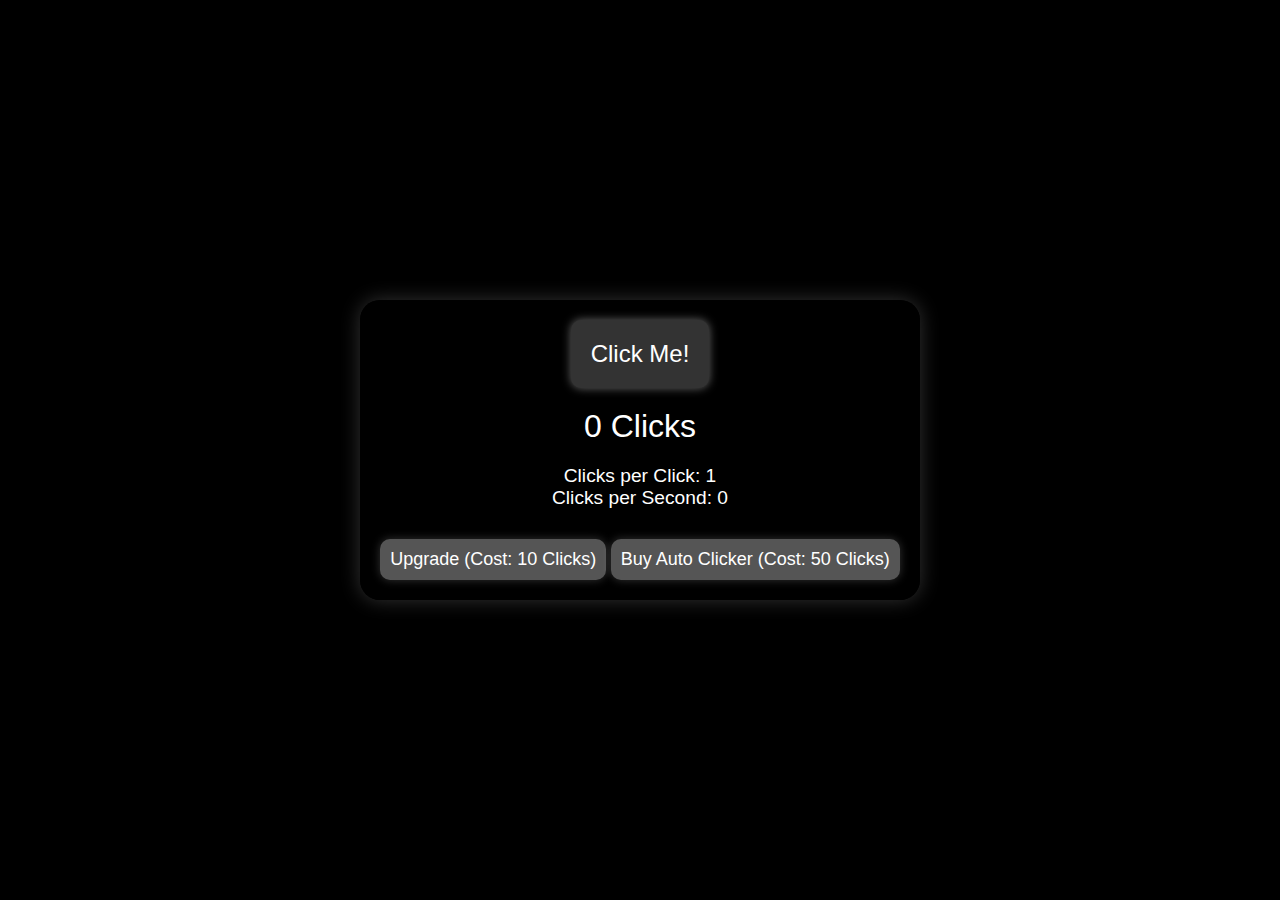
<file: gmes/gmes-html/Unknown-Clicker-FS.html>
<!DOCTYPE html>
<html lang="en">
<head>
    <meta charset="UTF-8">
    <meta name="viewport" content="width=device-width, initial-scale=1.0">
    <title>Unknown-Cliker</title>

    <style>
        body {
            margin: 0;
            padding: 0;
            height: 100vh;
            background: black;
            font-family: 'Trebuchet MS', sans-serif;
            color: white;
            display: flex;
            flex-direction: column;
            justify-content: center;
            align-items: center;
            overflow: hidden;
            position: relative;
        }

        /* Bubble Background */
        .bubbles {
            position: absolute;
            top: 0;
            left: 0;
            width: 100%;
            height: 100%;
            z-index: -1;
            overflow: hidden;
        }

        .bubble {
            position: absolute;
            bottom: -100px;
            background-color: rgba(255, 255, 255, 1);
            border-radius: 50%;
            opacity: 100%;
            animation: rise 5s infinite ease-in;
        }

        @keyframes rise {
            0% {
                transform: translateY(0);
                opacity: 0.6;
            }
            100% {
                transform: translateY(-120vh);
                opacity: 0;
            }
        }

        /* Bubble Size and Positioning */
        .bubble {
            width: 15px;
            height: 15px;
            animation-duration: 3s;
            animation-delay: calc(0.5s * var(--i));
            left: calc(10% + (var(--i) * 8%));
        }

        .bubble:nth-child(odd) {
            width: 10px;
            height: 10px;
            animation-duration: 2.5s;
        }

        .bubble:nth-child(even) {
            width: 20px;
            height: 20px;
            animation-duration: 4s;
        }

        .bubble:nth-child(odd):hover {
            background-color: rgba(255, 255, 255, 0.8);
        }

        .clicker-container {
            text-align: center;
            border-radius: 20px;
            padding: 20px;
            background-color: rgba(0, 0, 0, 0.8);
            box-shadow: 0px 0px 20px rgba(255, 255, 255, 0.2);
            z-index: 1;
        }

        .clicker-btn {
            background: #333;
            color: white;
            padding: 20px;
            font-size: 24px;
            border: none;
            border-radius: 10px;
            cursor: pointer;
            box-shadow: 0px 0px 10px rgba(255, 255, 255, 0.4);
            transition: transform 0.1s ease-in-out;
        }

        .clicker-btn:hover {
            background: #555;
        }

        .clicker-btn:active {
            transform: scale(0.95);
        }

        .counter {
            font-size: 2rem;
            margin: 20px 0;
        }

        .info {
            font-size: 1.2rem;
            margin-bottom: 20px;
        }

        .upgrade-btn, .autoclick-btn {
            background: #222;
            color: white;
            padding: 10px;
            font-size: 18px;
            margin-top: 10px;
            border: none;
            border-radius: 10px;
            cursor: pointer;
            box-shadow: 0px 0px 10px rgba(255, 255, 255, 0.2);
            transition: background-color 0.3s ease, box-shadow 0.3s ease;
        }

        .upgrade-btn:hover, .autoclick-btn:hover {
            background: #444;
        }

        .upgrade-btn:disabled, .autoclick-btn:disabled {
            background: #555;
            cursor: not-allowed;
        }

        .upgrade-btn.enabled, .autoclick-btn.enabled {
            background: #444;
            box-shadow: 0px 0px 15px rgba(255, 255, 255, 0.6);
        }

        .upgrade-btn.enabled:hover, .autoclick-btn.enabled:hover {
            background: #666;
        }
    </style>
</head>
<body>

    <!-- Bubble Background -->
    <div class="bubbles">
        <div class="bubble" style="--i: 1;"></div>
        <div class="bubble" style="--i: 2;"></div>
        <div class="bubble" style="--i: 3;"></div>
        <div class="bubble" style="--i: 4;"></div>
        <div class="bubble" style="--i: 5;"></div>
        <div class="bubble" style="--i: 6;"></div>
        <div class="bubble" style="--i: 7;"></div>
        <div class="bubble" style="--i: 8;"></div>
        <div class="bubble" style="--i: 9;"></div>
        <div class="bubble" style="--i: 10;"></div>
        <div class="bubble" style="--i: 11;"></div>
        <div class="bubble" style="--i: 12;"></div>
        <div class="bubble" style="--i: 13;"></div>
        <div class="bubble" style="--i: 14;"></div>
        <div class="bubble" style="--i: 15;"></div>
    </div>

    <div class="clicker-container">
        <button class="clicker-btn" onclick="clickMystic()">Click Me!</button>
        <div class="counter">0 Clicks</div>
        <div class="info">
            <div>Clicks per Click: <span id="click-per-click">1</span></div>
            <div>Clicks per Second: <span id="click-per-second">0</span></div>
        </div>
        <button class="upgrade-btn" id="upgrade-btn" onclick="upgradeClick()" disabled>Upgrade (Cost: 10 Clicks)</button>
        <button class="autoclick-btn" id="autoclick-btn" onclick="buyAutoClicker()" disabled>Buy Auto Clicker (Cost: 50 Clicks)</button>
    </div>

    <script>
        let clickCount = 0;
        let clickValue = 1;
        let upgradeCost = 10;
        let autoClickerCost = 50;
        let clicksPerSecond = 0;

        const counter = document.querySelector('.counter');
        const clickPerClickDisplay = document.getElementById('click-per-click');
        const clickPerSecondDisplay = document.getElementById('click-per-second');
        const upgradeBtn = document.getElementById('upgrade-btn');
        const autoClickBtn = document.getElementById('autoclick-btn');

        function clickMystic() {
            clickCount += clickValue;
            counter.textContent = clickCount + ' Clicks';
            checkUpgradeAvailability();
            checkAutoClickerAvailability();
        }

        function checkUpgradeAvailability() {
            if (clickCount >= upgradeCost) {
                upgradeBtn.disabled = false;
                upgradeBtn.classList.add('enabled');
            } else {
                upgradeBtn.disabled = true;
                upgradeBtn.classList.remove('enabled');
            }
        }

        function checkAutoClickerAvailability() {
            if (clickCount >= autoClickerCost) {
                autoClickBtn.disabled = false;
                autoClickBtn.classList.add('enabled');
            } else {
                autoClickBtn.disabled = true;
                autoClickBtn.classList.remove('enabled');
            }
        }

        function upgradeClick() {
            if (clickCount >= upgradeCost) {
                clickCount -= upgradeCost;
                clickValue += 1;
                upgradeCost = Math.floor(upgradeCost * 1.5);
                counter.textContent = clickCount + ' Clicks';
                clickPerClickDisplay.textContent = clickValue;
                upgradeBtn.textContent = 'Upgrade (Cost: ' + upgradeCost + ' Clicks)';
                checkUpgradeAvailability();
                checkAutoClickerAvailability();
            }
        }

        function buyAutoClicker() {
            if (clickCount >= autoClickerCost) {
                clickCount -= autoClickerCost;
                clicksPerSecond += 1;
                autoClickerCost = Math.floor(autoClickerCost * 1.7); // Increase cost for the next auto clicker
                counter.textContent = clickCount + ' Clicks';
                clickPerSecondDisplay.textContent = clicksPerSecond;
                autoClickBtn.textContent = 'Buy Auto Clicker (Cost: ' + autoClickerCost + ' Clicks)';
                checkUpgradeAvailability();
                checkAutoClickerAvailability();

                // Start the auto clicker if it's the first one purchased
                if (clicksPerSecond === 1) {
                    setInterval(() => {
                        clickMystic();
                    }, 1000);
                }
            }
        }
    </script>

</body>
</html>
</file>
